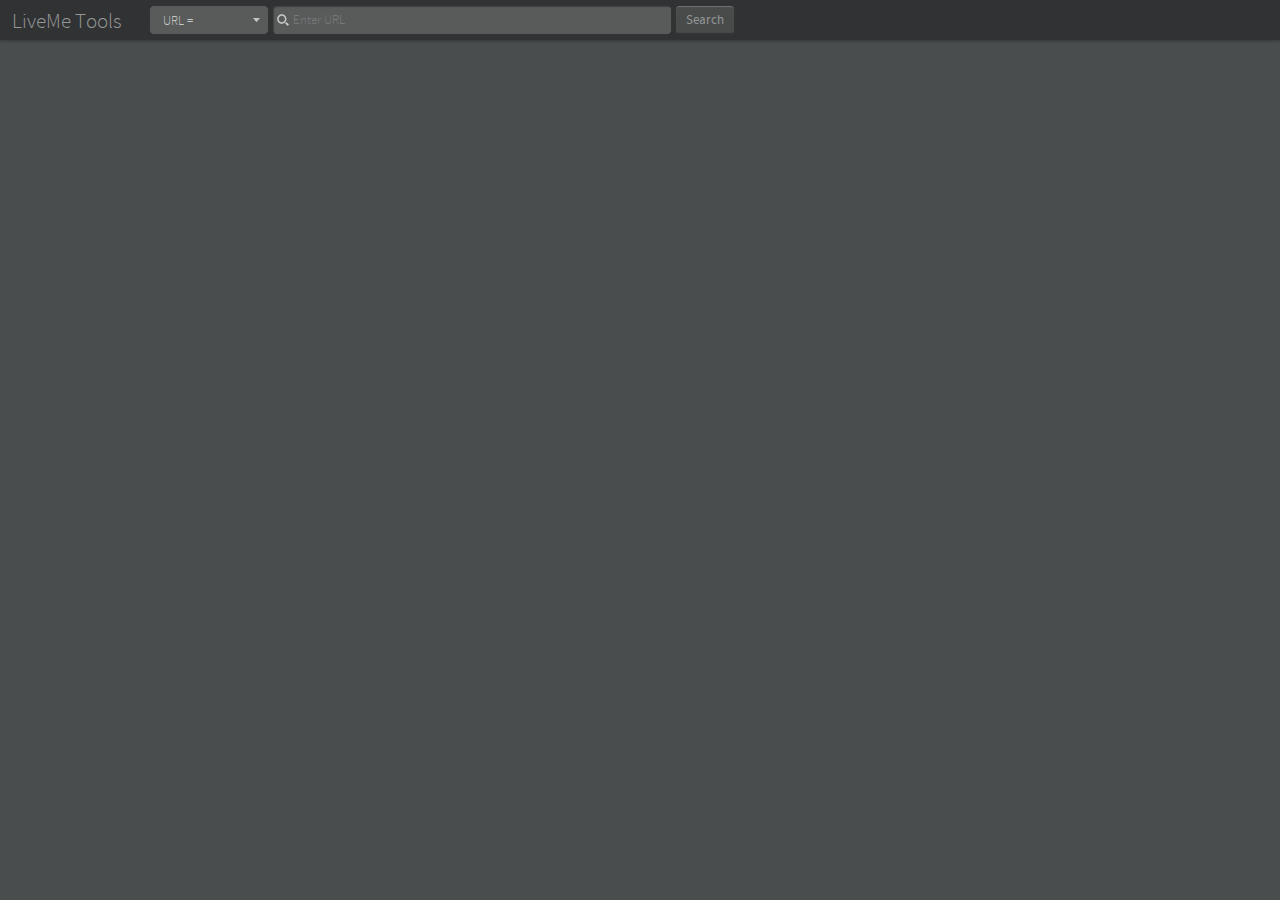
<file: src/index.html>
<!doctype html>
<html ng-app="app">
	<head>
		<title>LiveMe Tools 3.0.0</title>
		<link rel="stylesheet" href="style/style.css">

		<script type="text/javascript" src="http://code.jquery.com/jquery-2.2.4.min.js"></script>
		<script type="text/javascript" src="javascript/livemetoolsmagic.js"></script>
		<script type="text/javascript" src="javascript/livemetools.webedition.3.0.js"></script>

	</head>

	<body>

		<header>
			<h1>LiveMe Tools</h1>

			<div class="search">
				<div class="select">
					<select id="type" onChange="onTypeChange()">
						<option value="user-lookup">UserID =</option>
						<option value="video-lookup">VideoID =</option>
						<option selected value="url-lookup">URL =</option>
						<option value="search">Username Like</option>
					</select>
				</div>
				<input type="search" id="query" value="" placeholder="Search" onkeypress="enterOnSearch(event)">
				<input type="text" id="maxlevel" value="" placeholder="Max Level">

				<input type="button" value="Search" onClick="beginSearch()">
			</div>
		</header>

		<div id="main"></div>
		<div id="overlay"></div>

	</body>
</html>
</file>
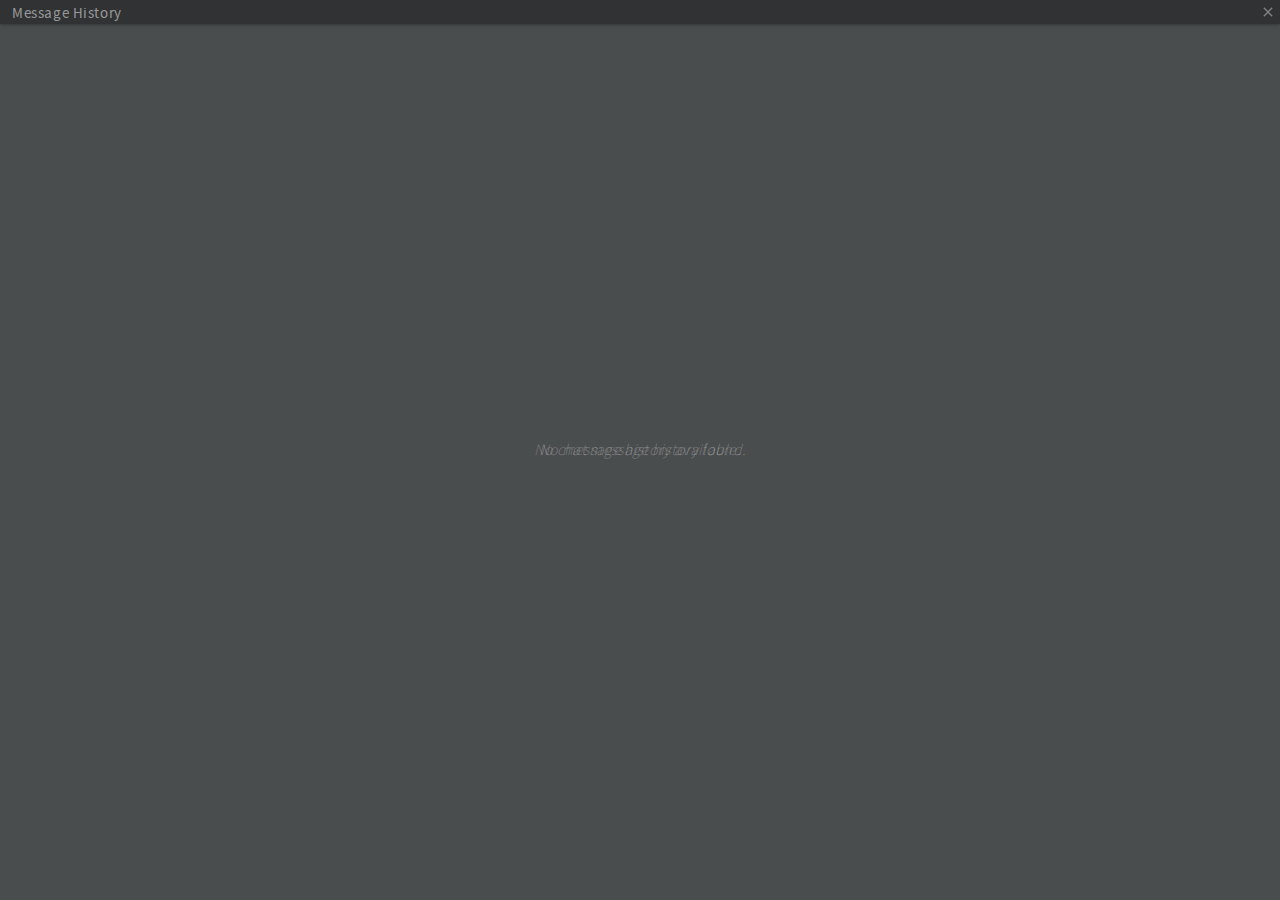
<file: src/chat.html>
<!doctype html>
<html>
	<head>
		<title>Message History</title>
		<script>
			if (typeof module === 'object') {window.module = module; module = undefined;} 
		</script>
		<link rel="stylesheet" href="style/style.css">
		<script src="javascript/jquery-2.2.4.min.js"></script>
        <script src="javascript/livemetoolsmagic.js"></script>
		<script>
            function closeApp() {
                window.close();
            }

			$(function(){
                var t = window.location.href.split('#'), starTime = parseInt(t[1]) * 1000;
                var addedEntries = 0;

                getChat(t[2], function(messages) {

                    if (!messages) {
                        $('#message_history').append('<span class="emptylist">Failed to load chat message history.</span>');
                    } else if (messages.length == 0) {
                        $('#message_history').append('<span class="emptylist">No chat message history found.</span>');
                    } else {
                        for (var i = 0; i < messages.length; i++) {
                            var message = messages[i];
                            // Server stores time in UTC so we need to calculate from there to display correct offsets
                            var timeOffset = new Date(parseInt(message.timestamp) - startTime), hh = timeOffset.getUTCHours(), mm = timeOffset.getUTCMinutes(), ss = timeOffset.getUTCSeconds();
                            var t = (hh<10?'0':'')+hh+':'+(mm<10?'0':'')+mm+':'+(ss<10?'0':'')+ss;

                            if (message.objectName == "app:joinchatroommsgcontent") {
                                //$('#message_history').append('<div class="chat_joinmsg"><span class="time">[' + message.timestamp + ']</span><span class="author">' + message.content.user.name + '</span><span class="message">joined the room</span></div>');
                            } else if (message.objectName == "app:praisemsgcontent") {
                                //$('#message_history').append('<div class="chat_praisemsg"><span class="time">[' + message.timestamp + ']</span><span class="author">' + message.content.name + '</span> praised the broadcaster (+<span class="message">' + message.content.count + '</span>)</div>');
                            } else if (message.objectName == "RC:TxtMsg") {
                                $('#message_history').append('<div class="message"><div class="time">' + t + '</div><div class="author">' + message.content.user.name + '</div><div class="content">' + message.content.content + '</div></div>');
                                addedEntries++;
                            }
                        }
                    }

                    if (addedEntries == 0) {
                        $('#message_history').append('<span class="emptylist">No message history available.</span>');
                    }
                });
            });
			
		</script>
	</head>
	<body>
		<header class="small">
			<h4>Message History</h4>
			<img class="close-icon" src="images/ic_close_white_24px.svg" onClick="closeApp()">
		</header>
		<div id="message_history"></div>
	</body>
</html>
</file>
<file: src/style/style.css>
/*

	  _      _           __  __        _______          _     
	 | |    (_)         |  \/  |      |__   __|        | |    
	 | |     ___   _____| \  / | ___     | | ___   ___ | |___ 
	 | |    | \ \ / / _ \ |\/| |/ _ \    | |/ _ \ / _ \| / __|
	 | |____| |\ V /  __/ |  | |  __/    | | (_) | (_) | \__ \
	 |______|_| \_/ \___|_|  |_|\___|    |_|\___/ \___/|_|___/
		
							Custom UI CSS


*/
@import url(../fonts/sourcesans/stylesheet.css);

* {
	-webkit-box-sizing: border-box;
	box-sizing: border-box;		
	-webkit-transition: 0.3s all;
	font-family: 'source-sans-pro',Arial,Helvetica,sans-serif;
}

::-webkit-input-placeholder { 
    color: rgba(255,255,255,0.20);
}

body {
	margin: 0;
	padding: 0;
	background: #4a4d4e;
	color: #f0f0f2;
	cursor: default;	
	overflow: hidden;
}

h1,h2,h3,h4,h5,h6 { margin: 0; padding: 0; }

p { 
	font-weight: 300;
	font-size: 10pt;
}

header {
	display: block;
	height: 40px;
	line-height: 40px;
	position: absolute;
	top: 0;
	left: 0;
	right: 0;
	z-index: 5;
	background-color: #303233;
	box-shadow: 0px 1px 3px rgba(0,0,0,0.3);
}
header img {
	display: block;
	width: 16px;
	height: 16px;
	position: absolute;
	top: 12px;
	cursor: pointer;
	opacity: 0.4;
}

header img.close-icon { right: 12px; }
header img.settings-icon { right: 44px; }
header img.favorites-icon { right: 76px; }

header img:hover {
	opacity: 0.9;
}

header h1, header h4 {
	display: inline-block;
	font-size: 16pt;
	font-weight: 300;
	color: rgba(255,255,255,0.5);
	margin: 0 24px 0 12px;
	padding: 2px 0 0;
	vertical-align: top;
}
header h1 small {
	font-size: 10pt;
	font-weight: 400;
	font-style: italic;
	position: relative;
	top: 4px;
	left: 4px;
}

header .search {
	display: inline-block;
	height: 40px;
	vertical-align: top;
}
header .search input, header .search .select { margin-bottom: 5px; }
header .search .select { width: 120px; }
header .search input[type=search] { width: 400px; }
header .search input[type=text] { width: 65px; text-align: center; }

header.small {
	line-height: 24px;
	height: 24px;
}
header.small h1, header.small h4 {
	display: block;
	height: 24px;
	line-height: 24px;
	font-size: 11pt;
	font-weight: 400;
	letter-spacing: 0.04em;
	width: calc(100% - 48px);
	overflow: hidden;
	text-overflow: ellipsis;	
}
header.small .close-icon {
	top: 4px;
	right: 4px;
}

header.small.transparent, header.small.transparent > * {
	opacity: 0;
}
header.small.transparent:hover {
	opacity: 1;
}
header.small.transparent:hover > * {
	opacity: 1;
}
body:hover > header.small.transparent {
	opacity: 1;
}
body:hover > header.small.transparent > * {
	opacity: 1;
}


.inset {
	position: absolute;
	top: 40px;
	left: 0;
	right: 0;
	bottom: 0;
	padding: 20px;
}


#main, #overlay {
	display: block;
	position: absolute;
	top: 40px;
	left: 0;
	right: 0;
	bottom: 0;
	z-index: 1;
}

#overlay {
	display: none;
	background: rgba(0,0,0,0) url(../images/wait.gif) center no-repeat;
	z-index: 10;
}

.emptylist {
	display: block;
	width: 320px;
	height: 24px;
	line-height: 24px;
	margin: -12px 0 0 -160px;
	position: absolute;
	top: 50%;
	left: 50%;

	letter-spacing: 0.02em;
	text-align: center; 
	font-size: 12pt;
	font-weight: 300; 
	font-style: italic;
	color: rgba(255,255,255,0.25);
}



#queuelist {
	position: absolute;
	top: 25px;
	left: 0;
	right: 0;
	bottom: 0;
	overflow-x: hidden;
	overflow-y: scroll;
}

#queuelist .entry {
	display: block;
	border-radius: 8px;
	line-height: 32px;
	font-size: 10pt;
	overflow: hidden;
	text-overflow: ellipsis;
	background-color: rgba(0,0,0,0.25);
	color: rgba(255,255,255,0.3);
	margin: 4px;
	padding: 0 4px 0 32px;
}
#queuelist .entry.active {
	background: rgba(0,160,0,0.2) url('../images/ic_file_download_white_24px.svg') 4px 4px no-repeat;
	background-size: 24px 24px;
	color: rgba(255,255,255,0.9);
}
#queuelist .entry.active > img { opacity: 0; }




#userinfo {
	z-index: 2;
	position: absolute;
	top: 0;
	bottom: 0;
	left: 0;

	display: block;
	width: 179px;

	background-color: rgba(0,0,0,0.2);
	text-align: center;

	padding: 20px 0 0;
}
#userinfo h3 {
	display: inline-block;
	text-overflow: ellipsis;	
	font-size: 12pt;
	font-weight: 300;
	letter-spacing: 0.03em;
	display: block;
	width: 180px;
	margin: 0 auto 8px;
}
#userinfo .avatar { 
	display: inline-block;
	width: 160px;
	height: 160px;
	border-radius: 80px;
	background-color: rgba(0,0,0,0.2);
}

#userinfo label {
	display: block;
	font-size: 9pt;
	font-weight: 400;
	padding: 12px 10px 2px;
	color: rgba(255,255,255,0.5);
}

#userinfo h4 { font-size: 12pt; font-weight: 300; color: rgba(255,255,255,0.5); padding: 12px 0 16px; }
#userinfo input[type=text] { width: 140px; text-align: center; }
#userinfo input[type=button] {
	display: inline-block;
	width: 140px;
	margin: 0 0 16px;
}

#userinfo input[type=button]#favorites_button {
	width: 100px;
	height: 32px;
	border-radius: 5px;
	border: none;
	text-align: left;
	padding: 0 8px 0 40px;
	background: transparent;
	background-image: url(../images/ic_favorite_border_white_24px.svg);
	background-size: 24px 24px;
	background-repeat: no-repeat;
	background-position: 8px 4px;
	color: rgba(255,255,255,0.8);
	opacity: 0.3;
	box-shadow: none;
}

#userinfo input[type=button]#favorites_button:hover { opacity: 0.5; }

#userinfo input[type=button]#favorites_button.active {
	background-image: url(../images/ic_favorite_white_24px.svg);
	color: rgba(255,255,0,0.8);
	opacity: 0.9;
}
#userinfo input[type=button]#favorites_button.active:hover { opacity: 1; }

#videolist, #userlist {
	z-index: 2;
	position: absolute;
	top: 0;
	bottom: 0;
	right: 0;
	left: 180px;
	overflow-x: hidden;
	overflow-y: auto;
}
#userlist { left: 0; }


#video {
	position: absolute;
	top: 0;
	left: 0;
	right: 0;
	bottom: 0;
	display: block;
    width: 100%;
    height: 100%;
    z-index: 1;
}

#small_user_list {
	display: block;
	position: absolute;
	top: 24px;
	bottom: 0;
	left: 0;
	right: 0;
	overflow-x: hidden;
	overflow-y: scroll;
}




.message {
	display: block;
	padding: 4px;
	margin: 8px;
	background-color: #595b5b;
	border-radius: 8px;
	position: relative;
}

.message .author {
	position: absolute;
	top: 2px;
	left: 8px;
	font-size: 9pt;
	font-weight: 600;
	color: rgba(255,255,255,0.4);
}
.message .time {
	position: absolute;
	top: 2px;
	right: 8px;
	z-index: 2;
	font-size: 9pt;
	font-weight: 600;
	line-height: 16px;
	color: rgba(255,255,255,0.4);
}
.message .content {
	display: block;
	font-size: 12pt;
	font-weight: 400;
	vertical-align: top;
	color: rgba(255,255,255,0.7);
	padding: 24px 16px 8px;
}
.message.highlight { background-color: rgba(255,224,0,0.15); }





.user_entry {
	display: block;
	height: 100px;
	width: calc(100%-10px);
	margin: 10px 5px;

	position: relative;
	background-color: #595b5b;

	border-radius: 50px;
}

.user_entry .avatar {
	display: block;
	width: 100px;
	height: 100px;

	border-radius: 50px;

	position: absolute;
	left: 0;
	top: 0;
	background-color: rgba(0,0,0,0.2);
}
.user_entry.male > .avatar { border: solid 5px #89CFF0; }
.user_entry.female > .avatar { border: solid 5px #F9CCCA; }


.user_entry h4 {
	position: absolute;
	left: 110px;
	top: 10px;
	font-size: 14pt;
	line-height: 20px;
	font-weight: 400;
	color: #eaebed;
	letter-spacing: 0.04em;
}
.user_entry .userid {
	position: absolute;
	top: 35px;
	line-height: 30px;
	left: 210px;
	font-size: 10pt;
	font-weight: 400;
	color: #eaebed;
}
.user_entry .level {
	position: absolute;
	top: 35px;
	left: 115px;
	font-size: 10pt;
	line-height: 30px;
	font-weight: 400;
	color: #eaebed;
}
.user_entry input[type=button].user { position: absolute; top: 35px; left: 260px; width: 150px; }
.user_entry input[type=button].fans { position: absolute; top: 35px; right: 24px; width: 120px; }
.user_entry input[type=button].followings { position: absolute; top: 35px; right: 160px; width: 120px; }

.user_entry.small {
	height: 60px;
	border-radius: 30px;	
}
.user_entry.small .avatar {
	height: 60px;
	width: 60px;
	border-radius: 30px;
	top: -2px;
	left: -2px;
	z-index: 5;
	box-shadow: 0px 1px 3px rgba(0,0,0,0.2);
	background-color: rgba(0,0,0,0.2);
}
.user_entry.small h4 {
	top: 19px;
	left: 65px;
	font-size: 12pt;
	line-height: 20px;
}
.user_entry.clickable {
	cursor: pointer;
	border: solid 2px rgba(0,0,0,0);
}
.user_entry.clickable:hover { border-color: rgba(0,224,224,0.8); }

.video_list {
	display: none;
	padding: 0 10px 10px 120px;
	margin-bottom: 0;
}






.video_entry {
	display: block;
	height: 100px;
	width: calc(100%-25px);
	margin: 10px;
	background-color: #595b5b;
	border-radius: 5px;
	position: relative;
}

.video_entry .date {
	position: absolute;
	top: 5px;
	right: 5px;
	font-size: 9pt;
	font-weight: 400;
	color: rgba(255,255,255,0.4);
}

.video_entry .title {
	position: absolute;
	top: 5px;
	left: 10px;
	font-size: 12pt;
	font-weight: 400;
	letter-spacing: 0.04em;
	line-height: 25px;
}
.video_entry.highlight > .title { color: rgb(255,255,80); }

.video_entry .url {
	position: absolute;
	display: block;
	left: 10px;
	top: 65px;
	width: 750px;
	height: 26px;
	line-height: 26px;
	font-size: 10pt;
	font-weight: 300;
	color: rgba(255,255,255,0.7);
	text-decoration: none;
	text-align: center;
	border: solid 1px rgba(255,255,255,0.2);
}

.video_entry .chat {
	position: absolute;
	top: 24px;
	display: block;
	width: 32px;
	height: 32px;
	border-radius: 16px;
	background-color: rgba(0,0,0,0.2);
	cursor: pointer;
	padding: 4px;
	opacity: 0.4;
}
.video_entry .chat:hover {
	background-color: rgba(0,0,0,0.3);
	opacity: 0.8;
}

.video_entry .chat { right: 58px; }


.video_entry.highlight > .url { color: rgb(255,255,80); }

.video_entry .counts {
	position: absolute;
	top: 35px;
	left: 10px;
}
.video_entry .counts label {
	color: rgba(255,255,255,0.3);
	font-size: 9pt;
	font-weight: 400;
	margin-right: 4px;
}

.video_entry .counts span {
	color :rgba(255,255,255,0.6);
	font-size: 11pt;
	font-weight: 300;
	display: inline-block;
	width: 60px;
	margin-right: 24px;
	padding-left: 4px;
}



input, .select {
	-webkit-appearance: none;
	appearance: none;
	outline: none;
	vertical-align: bottom;
}

input[type="search"],input[type="text"] {
	display: inline-block;
	height: 30px;
	line-height: 30px;
	font-size: 10pt;
	font-weight: 300;

	padding: 0 4px;

	color: #ced1d3;
	background: #595b5b;
	border: 1px solid #333434;
	border-radius: 4px;

	box-shadow: inset 1px 1px 1px rgba(0,0,0,0.3);
}
input[type="search"] {
	padding: 0 4px 0 20px;
	background: #595b5b url("../images/search.svg") 4px no-repeat;
	background-clip: padding-box;
	background-size: 12px;
}

input[type="search"]::-webkit-search-cancel-button {
	-webkit-appearance: none;
}

input[type=button] {
	display: inline-block;
	height: 30px;
	line-height: 29px;
	font-size: 10pt;
	font-weight: 400;
	background-color: #494b4b;
	color: #949697;
	border: 1px solid #333434;
	border-radius: 4px;
	padding: 0 10px;
	box-shadow: inset 0 1px 1px #737373, inset 0 -1px 1px #333;
	cursor: pointer;
}

input[type=button]:hover {
	background-color: #595b5b;
	color: #d8dadb;
}

input[type=button].small {
	height: 22px;
	line-height: 21px;
	font-size: 9pt;
	padding: 0 5px;
}



.select {
	display: inline-block;
	overflow: hidden;
	height: 30px;
	line-height: 30px;
	border: 1px solid #333434;
	border-radius: 5px;
	background: #595b5b url(../images/drop-down-triangle-dark.png) right no-repeat;

}

.select > select {
	display: block;
	position: relative;
	width: 112%;
	height: 29px;
	line-height: 29px;
	margin: 0;
	padding: 0 4px;
	padding-left: 9px;
	color: #c6c8c8;
	background: transparent;
	border: 0;
	font-size: 10pt;
	font-weight: 300;
	border: none;
}

.select > select:focus {
	z-index: 2;
	width: 100%;
	outline: none;
	-webkit-appearance: none;
}

.select option { text-shadow: none; background-color: #595b5b; color: #c6c8c8; }



.switch {
	display: inline-block;
	position: relative;
	width: 54px;
	-webkit-user-select: none;
	user-select: none;
	vertical-align: middle;
}

.switch>label {
	display: block;
	position: relative;
	height: 21px;
	line-height: 19px;
	font-size: 8.5pt;
	color: #aaa;
	text-align: center;
	text-transform: uppercase;
	background: #595b5b;
	border: 1px solid #333434;
	border-radius: 11px;
	-webkit-box-shadow: inset 0 1px 1px rgba(0,0,0,0.06);
	-webkit-transition: padding-left 0.15s ease-out;
}

.switch>label:before {
	content: '';
	display: block;
	width: 19px;
	height: 19px;
	background: #595b5b;
	border-radius: 11px;
	-webkit-box-shadow: inset 0 0 0 1px rgba(255,255,255,0.4), 1px 0 1px rgba(0,0,0,0.3);
}

.switch>label:after {
	content: attr(data-off);
	position: absolute;
	top: 0;
	right: 0;
	width: 33px
}

.switch>input {
	position: absolute;
	z-index: 0;
	top: 1px;
	left: 1px;
	width: 50px;
	height: 19px;
	padding: 0;
	opacity: 0;
	-webkit-appearance: none
}

.switch>input:focus {
	opacity: 1;
}

.switch>input:checked+label {
	padding-left: 33px;
	color: #ccc;
	background: #595b5b;
}

.switch>input:checked+label:after {
	content: attr(data-on);
	left: 0
}
</file>
